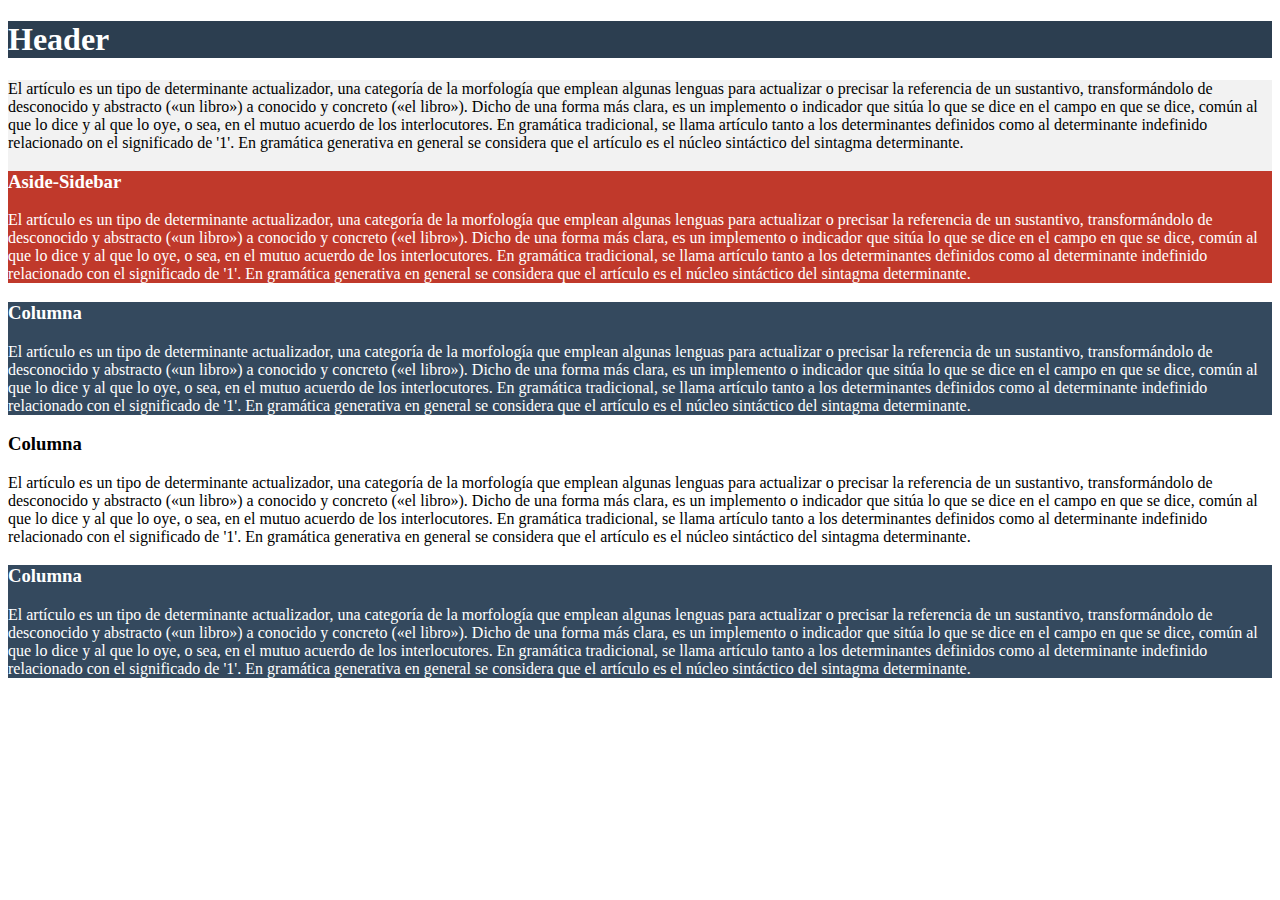
<file: Practica/index.html>
<!DOCTYPE html>
<html lang="en">
<head>
	<meta charset="UTF-8">
	<title>Document</title>
	<meta name="viewport" content="width=device-width, user-scalable=no, initial-scale=1.0, maximum-scale=1.0, minimum-scale=1.0">		
   <link rel="stylesheet" href="estilos.css"> 


   	<!-- Latest compiled and minified CSS -->
	<link rel="stylesheet" href="https://maxcdn.bootstrapcdn.com/bootstrap/3.3.6/css/bootstrap.min.css" integrity="sha384-1q8mTJOASx8j1Au+a5WDVnPi2lkFfwwEAa8hDDdjZlpLegxhjVME1fgjWPGmkzs7" crossorigin="anonymous">  

	

	




</head>

<body>
	<header>
		<div class="container">
			<h1>Header</h1>


		</div>

	</header>
	<div class="container">
		<section class="main row">

			<article class="col-xs-12 col-sm-8 col-md-9 col-lg-9">
				<p>
					El artículo es un tipo de determinante actualizador, una categoría de la morfología que emplean algunas lenguas para actualizar o precisar la referencia de un sustantivo, transformándolo de desconocido y abstracto («un libro») a conocido y concreto («el libro»). Dicho de una forma más clara, es un implemento o indicador que sitúa lo que se dice en el campo en que se dice, común al que lo dice y al que lo oye, o sea, en el mutuo acuerdo de los interlocutores.
					En gramática tradicional, se llama artículo tanto a los determinantes definidos como al determinante indefinido relacionado on el significado de '1'. En gramática generativa en general se considera que el artículo es el núcleo sintáctico del sintagma determinante.
	
				</p>


				</article>
					<aside class="col-xs-12 col-sm-4 col-md-3 col-lg-3">
					    <h3>Aside-Sidebar</h3>
						<p>
							El artículo es un tipo de determinante actualizador, una categoría de la morfología que emplean algunas lenguas para actualizar o precisar la referencia de un sustantivo, transformándolo de desconocido y abstracto («un libro») a conocido y concreto («el libro»). Dicho de una forma más clara, es un implemento o indicador que sitúa lo que se dice en el campo en que se dice, común al que lo dice y al que lo oye, o sea, en el mutuo acuerdo de los interlocutores.
                			En gramática tradicional, se llama artículo tanto a los determinantes definidos como al determinante indefinido relacionado con el significado de '1'. En gramática generativa en general se considera que el artículo es el núcleo sintáctico del sintagma determinante.



						</p>


					</aside>		



		</section>

		   <div class="row">
		   	   <div class=" color1 col-xs-12 col-sm-6 col-md-3">
               <h3>Columna</h3>
		   	   <p>El artículo es un tipo de determinante actualizador, una categoría de la morfología que emplean algunas lenguas para actualizar o precisar la referencia de un sustantivo, transformándolo de desconocido y abstracto («un libro») a conocido y concreto («el libro»). Dicho de una forma más clara, es un implemento o indicador que sitúa lo que se dice en el campo en que se dice, común al que lo dice y al que lo oye, o sea, en el mutuo acuerdo de los interlocutores.
                			En gramática tradicional, se llama artículo tanto a los determinantes definidos como al determinante indefinido relacionado con el significado de '1'. En gramática generativa en general se considera que el artículo es el núcleo sintáctico del sintagma determinante.
               </p>
              
		   	   </div>
		   	   <div class="col-xs-12 col-sm-6 col-md-3">
               <h3>Columna</h3>
		   	   <p>El artículo es un tipo de determinante actualizador, una categoría de la morfología que emplean algunas lenguas para actualizar o precisar la referencia de un sustantivo, transformándolo de desconocido y abstracto («un libro») a conocido y concreto («el libro»). Dicho de una forma más clara, es un implemento o indicador que sitúa lo que se dice en el campo en que se dice, común al que lo dice y al que lo oye, o sea, en el mutuo acuerdo de los interlocutores.
                			En gramática tradicional, se llama artículo tanto a los determinantes definidos como al determinante indefinido relacionado con el significado de '1'. En gramática generativa en general se considera que el artículo es el núcleo sintáctico del sintagma determinante.</p>

		   	   </div>
		   	   <div class="clearfix visible-sm-block"></div>
	

		   	   <div class="color1 col-xs-12 col-sm-6 col-md-3 col-md-offset-3">

		   	   <h3>Columna</h3>
               <p>El artículo es un tipo de determinante actualizador, una categoría de la morfología que emplean algunas lenguas para actualizar o precisar la referencia de un sustantivo, transformándolo de desconocido y abstracto («un libro») a conocido y concreto («el libro»). Dicho de una forma más clara, es un implemento o indicador que sitúa lo que se dice en el campo en que se dice, común al que lo dice y al que lo oye, o sea, en el mutuo acuerdo de los interlocutores.
                			En gramática tradicional, se llama artículo tanto a los determinantes definidos como al determinante indefinido relacionado con el significado de '1'. En gramática generativa en general se considera que el artículo es el núcleo sintáctico del sintagma determinante.</p>

		   	   </div>
	

		   	  <!-- <div class="col-xs-12 col-sm-6 col-md-3">
		   	   <h3>Columna</h3>
               <p>El artículo es un tipo de determinante actualizador, una categoría de la morfología que emplean algunas lenguas para actualizar o precisar la referencia de un sustantivo, transformándolo de desconocido y abstracto («un libro») a conocido y concreto («el libro»). Dicho de una forma más clara, es un implemento o indicador que sitúa lo que se dice en el campo en que se dice, común al que lo dice y al que lo oye, o sea, en el mutuo acuerdo de los interlocutores.
                			En gramática tradicional, se llama artículo tanto a los determinantes definidos como al determinante indefinido relacionado con el significado de '1'. En gramática generativa en general se considera que el artículo es el núcleo sintáctico del sintagma determinante.</p>

	               	   	   </div> -->
    
		  </div>


	</div>






	<!-- Latest compil

	ed and m

	inified Ja

	vaScript -->
	<script src="https://maxcdn.bootstrapcdn.com/bootstrap/3.3.6/js/bootstrap.min.js" integrity="sha384-0mSbJDEHialfmuBBQP6A4Qrprq5OVfW37PRR3j5ELqxss1yVqOtnepnHVP9aJ7xS" crossorigin="anonymous"></script> 
	
   <!-- <script src="js/jquery.js"></script>
	<script src="js/bootstrap.js"></script> -->

	
	
</body>
</html>
</file>
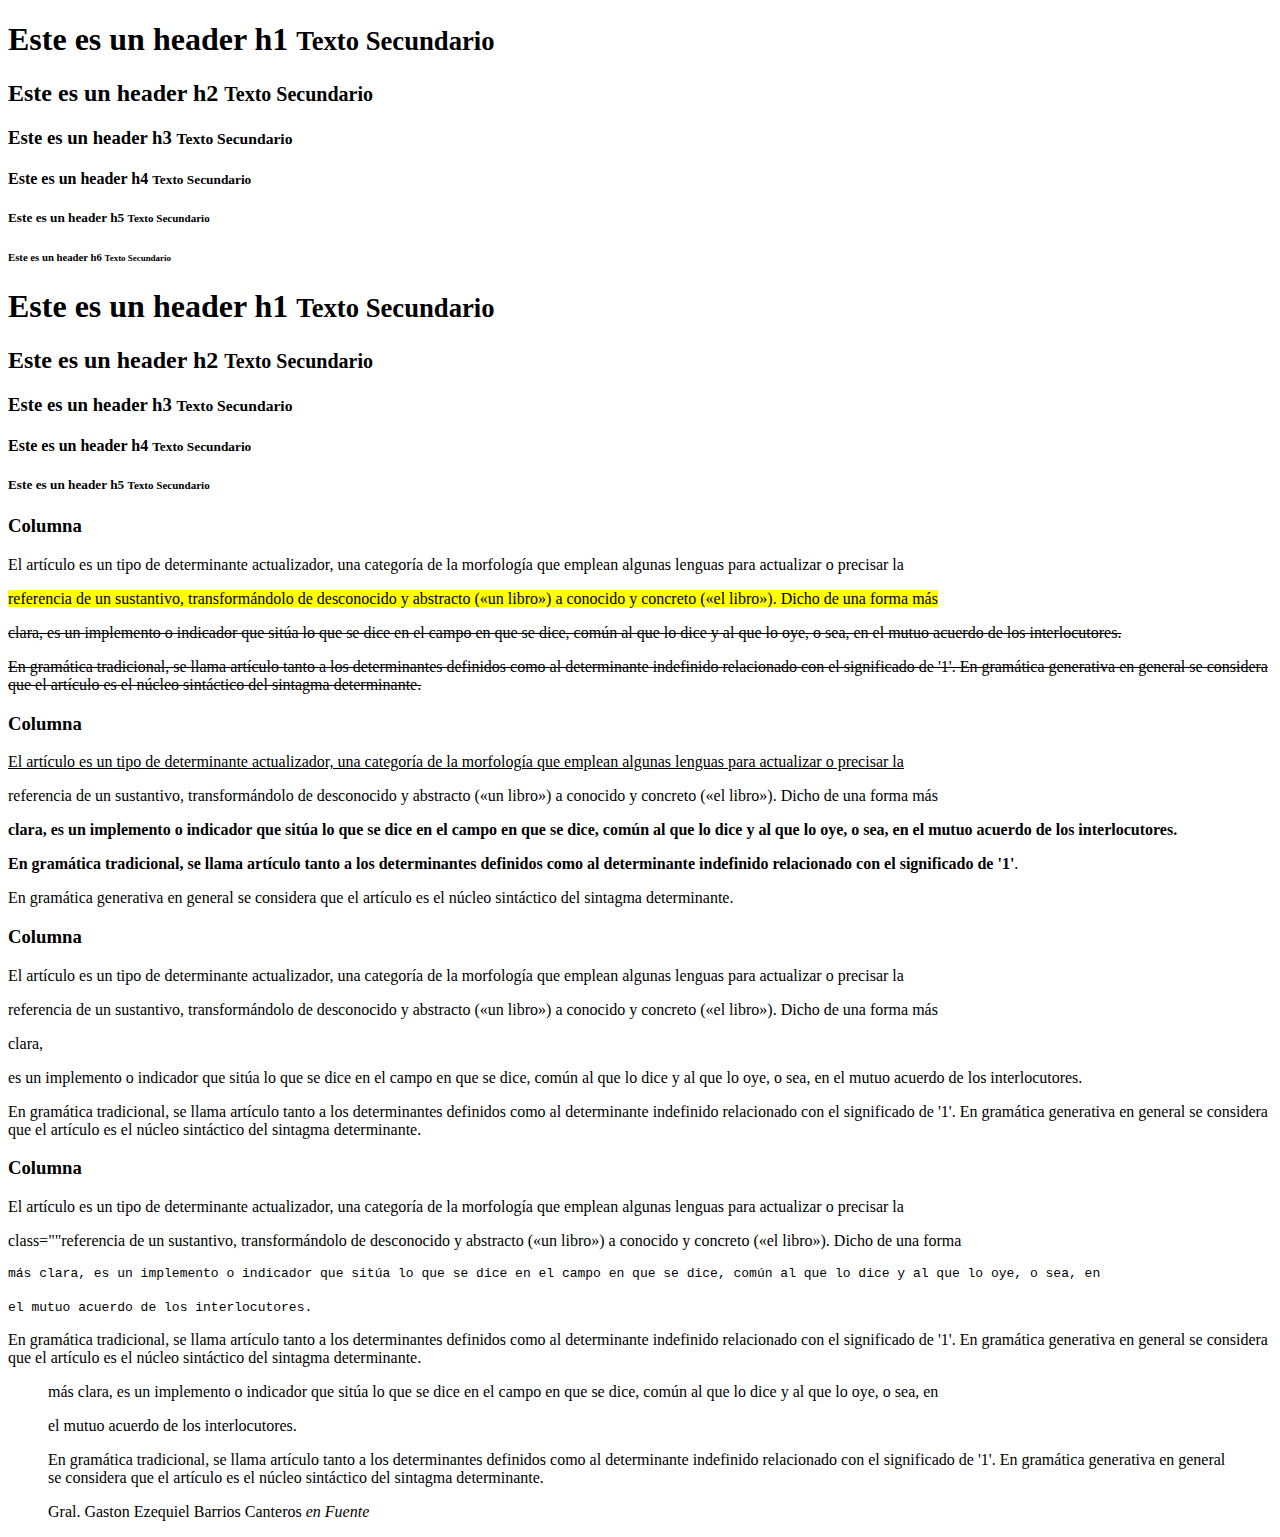
<file: Practica/bootStrap-2.html>
<!DOCTYPE html>
<html lang="en">
<head>
	<meta charset="UTF-8">
	<meta name="viewport" content="width=device-width, user-scalable=no, initial-scale=1.0, maximum-scale=1.0, minimum-scale=1.0">				
	<!-- Latest compiled and minified CSS -->
<link rel="stylesheet" href="https://maxcdn.bootstrapcdn.com/bootstrap/3.3.6/css/bootstrap.min.css" integrity="sha384-1q8mTJOASx8j1Au+a5WDVnPi2lkFfwwEAa8hDDdjZlpLegxhjVME1fgjWPGmkzs7" crossorigin="anonymous">

<!-- Optional theme 
<link rel="stylesheet" href="https://maxcdn.bootstrapcdn.com/bootstrap/3.3.6/css/bootstrap-theme.min.css" integrity="sha384-fLW2N01lMqjakBkx3l/M9EahuwpSfeNvV63J5ezn3uZzapT0u7EYsXMjQV+0En5r" crossorigin="anonymous"> -->


	<title>Tipografia</title>

</head>
<body>

		<div class class="container-fluid">
		<h1 class="text-muted">Este es un header h1 <small> Texto Secundario</small></h1>
		<h2 class="text-primary">Este es un header h2 <small> Texto Secundario</small></h2>
		<h3 class="text-success">Este es un header h3 <small> Texto Secundario</small></h3>
		<h4 class="text-info">Este es un header h4 <small> Texto Secundario</small></h4>
		<h5 class="text-warning">Este es un header h5 <small> Texto Secundario</small></h5>
		<h6 class="text-danger">Este es un header h6 <small> Texto Secundario</small></h6>
        


		<h1 class="bg-primary">Este es un header h1 <small> Texto Secundario</small></h1>
		<h2 class="bg-success">Este es un header h2 <small> Texto Secundario</small></h2>
		<h3 class="bg-info">Este es un header h3 <small> Texto Secundario</small></h3>
		<h4 class="bg-warning">Este es un header h4 <small> Texto Secundario</small></h4>
		<h5 class="bg-danger">Este es un header h5 <small> Texto Secundario</small></h5>
		





        </div>

        <div class="row">
        	<div class="col-md-4 text-left">
        	<h3>Columna</h3>
             	
             	<p class="lead">El artículo es un tipo de determinante actualizador, una categoría de la morfología que emplean algunas lenguas para actualizar o precisar la 
             	</p>
             	<p class=""><mark>referencia de un sustantivo, transformándolo de desconocido y abstracto («un libro») a conocido y concreto («el libro»). Dicho de una forma más</mark> </p>
             	<p class=""><del>clara, es un implemento o indicador que sitúa lo que se dice en el campo en que se dice, común al que lo dice y al que lo oye, o sea, en el mutuo acuerdo de los interlocutores.</del></p>
             	<p class=""><s>En gramática tradicional, se llama artículo tanto a los determinantes definidos como al determinante indefinido relacionado con el significado de '1'. En gramática generativa en general se considera que el artículo es el núcleo sintáctico del sintagma determinante.

                </s>


             	</p>



        		</div>
				
				<div class="col-md-4 text-center">
				<h3>Columna</h3>
				<p class=""><ins>El artículo es un tipo de determinante actualizador, una categoría de la morfología que emplean algunas lenguas para actualizar o precisar la</ins></p><p class=""> referencia de un sustantivo, transformándolo de desconocido y abstracto («un libro») a conocido y concreto («el libro»). Dicho de una forma más</p>
				<p> <strong>clara, es un implemento o indicador que sitúa lo que se dice en el campo en que se dice, común al que lo dice y al que lo oye, o sea, en el mutuo acuerdo de los interlocutores.</strong></p>
                <p class=""><b>En gramática tradicional, se llama artículo tanto a los determinantes definidos como al determinante indefinido relacionado con el significado de '1'</b>.</p>
                <p class=""> En gramática generativa en general se considera que el artículo es el núcleo sintáctico del sintagma determinante.
					
				</p>
				
				</div>
				
				<div class="col-md-4 text-right">
				<h3>Columna</h3>
				<p class="">El artículo es un tipo de determinante actualizador, una categoría de la morfología que emplean algunas lenguas para actualizar o precisar la </p>
				<p class="">referencia de un sustantivo, transformándolo de desconocido y abstracto («un libro») a conocido y concreto («el libro»). Dicho de una forma más</p> clara, 
				<p class="">es un implemento o indicador que sitúa lo que se dice en el campo en que se dice, común al que lo dice y al que lo oye, o sea, en el mutuo acuerdo de los interlocutores.</p>
                			<p>En gramática tradicional, se llama artículo tanto a los determinantes definidos como al determinante indefinido relacionado con el significado de '1'. En gramática generativa en general se considera que el artículo es el núcleo sintáctico del sintagma determinante.
					
				</p>
				
				</div>
				
				<div class="col-md-4 text-justify" >
				<h3>Columna</h3>
			  <p class=""> El artículo es un tipo de determinante actualizador, una categoría de la morfología que emplean algunas lenguas para actualizar o precisar la </p> 
				<p> class=""referencia de un sustantivo, transformándolo de desconocido y abstracto («un libro») a conocido y concreto («el libro»). Dicho de una forma 
										</p>
				<p class=""><pre>más clara, es un implemento o indicador que sitúa lo que se dice en el campo en que se dice, común al que lo dice y al que lo oye, o sea, en</pre></p> 

				<p class=""><code>el mutuo acuerdo de los interlocutores.</code></p>
                <p class="">En gramática tradicional, se llama artículo tanto a los determinantes definidos como al determinante indefinido relacionado con el significado de '1'. En gramática generativa en general se considera que el artículo es el núcleo sintáctico del sintagma determinante.
					
				</p>
				
				</div>

				<div class="row">
					<blockquote>
						<p class="">más clara, es un implemento o indicador que sitúa lo que se dice en el campo en que se dice, común al que lo dice y al que lo oye, o sea, en</p> <p class="">el mutuo acuerdo de los interlocutores.</p>
                		<p class="">En gramática tradicional, se llama artículo tanto a los determinantes definidos como al determinante indefinido relacionado con el significado de '1'. En gramática generativa en general se considera que el artículo es el núcleo sintáctico del sintagma determinante.
					
						</p>
						<footer> Gral. Gaston Ezequiel Barrios Canteros <cite title="Fuente">en Fuente </cite></footer>

					</blockquote>

				</div>



  
        </div>
	

	<!-- Latest compiled and minified JavaScript -->
<script src="https://maxcdn.bootstrapcdn.com/bootstrap/3.3.6/js/bootstrap.min.js" integrity="sha384-0mSbJDEHialfmuBBQP6A4Qrprq5OVfW37PRR3j5ELqxss1yVqOtnepnHVP9aJ7xS" crossorigin="anonymous"></script>
</body>
</html>
</file>
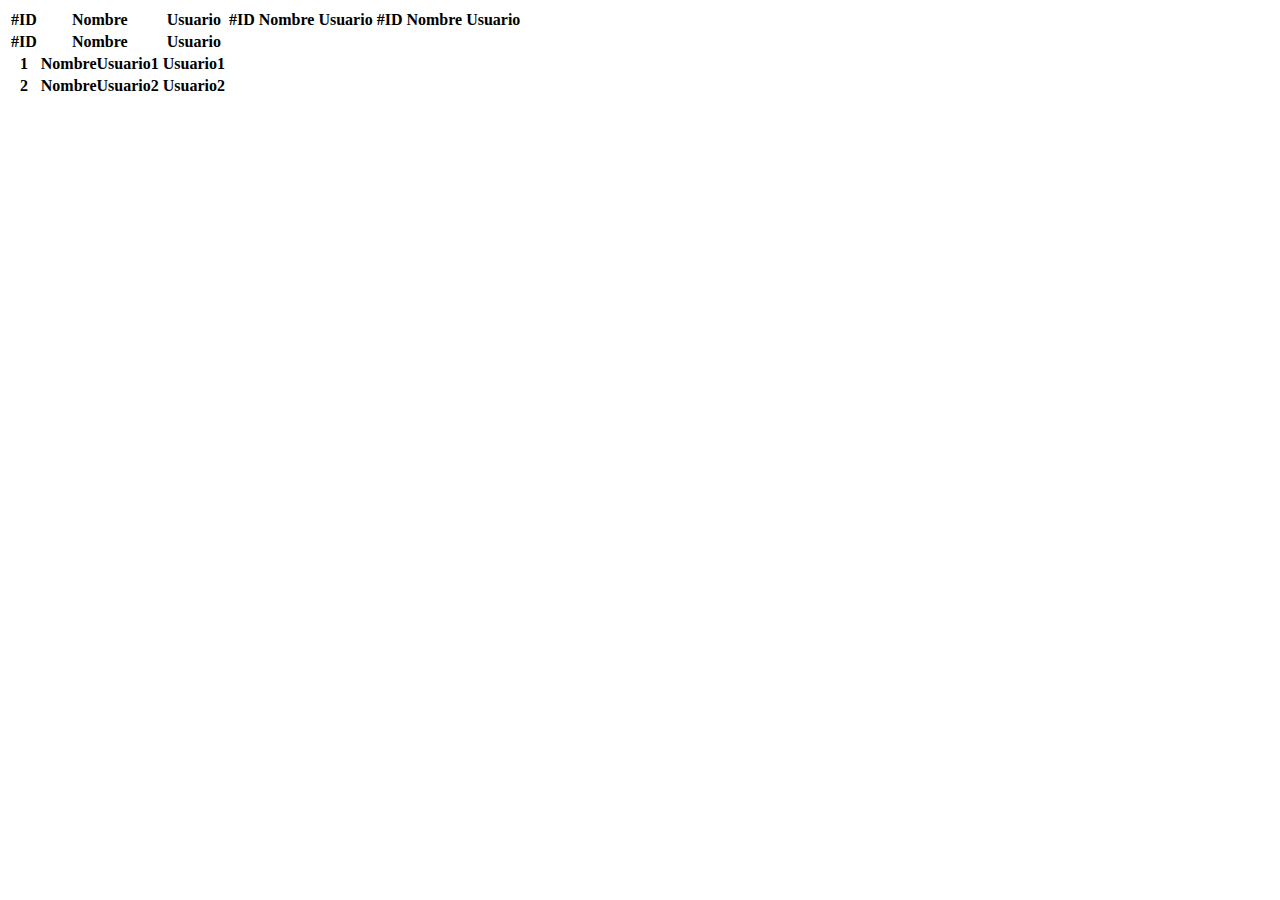
<file: Practica/bootStrap-3-tablas.html>
<!DOCTYPE html>
<html lang="en">
<head>
	<meta charset="UTF-8">
	<meta name="viewport" content="width=device-width, user-scalable=no, initial-scale=1.0, maximum-scale=1.0, minimum-scale=1.0">
	<!-- Latest compiled and minified CSS -->
<link rel="stylesheet" href="https://maxcdn.bootstrapcdn.com/bootstrap/3.3.6/css/bootstrap.min.css" integrity="sha384-1q8mTJOASx8j1Au+a5WDVnPi2lkFfwwEAa8hDDdjZlpLegxhjVME1fgjWPGmkzs7" crossorigin="anonymous">

<!-- Optional theme 
<link rel="stylesheet" href="https://maxcdn.bootstrapcdn.com/bootstrap/3.3.6/css/bootstrap-theme.min.css" integrity="sha384-fLW2N01lMqjakBkx3l/M9EahuwpSfeNvV63J5ezn3uZzapT0u7EYsXMjQV+0En5r" crossorigin="anonymous"> -->


	<title>Document</title>
</head>
<body>
	<div class="container">
	  <div class="table-responsive">		
		  <table class="table table-striped table-bordered table-hover table-condensed">
          <tr>
          <th> #ID </th> 	
          <th> Nombre </th>
          <th> Usuario </th>


           <th> #ID </th> 	
          <th> Nombre </th>
          <th> Usuario </th>

           <th> #ID </th> 	
          <th> Nombre </th>
          <th> Usuario </th>

          	</tr>	
          

          	<tr>
          <th> #ID </th> 	
          <th> Nombre </th>
          <th> Usuario </th>


          	</tr>			
           
           	<tr>
              <th>1</th>
              <th>NombreUsuario1</th>
              <th>Usuario1</th>



           	</tr>

           	<tr>
           		<th>2</th>
           		<th>NombreUsuario2</th>
           		<th>Usuario2</th>


           	</tr>





           






			</table>
      </div>
	</div>


<!-- Latest compiled and minified JavaScript -->
<script src="https://maxcdn.bootstrapcdn.com/bootstrap/3.3.6/js/bootstrap.min.js" integrity="sha384-0mSbJDEHialfmuBBQP6A4Qrprq5OVfW37PRR3j5ELqxss1yVqOtnepnHVP9aJ7xS" crossorigin="anonymous"></script>
</body>
</html>
</file>
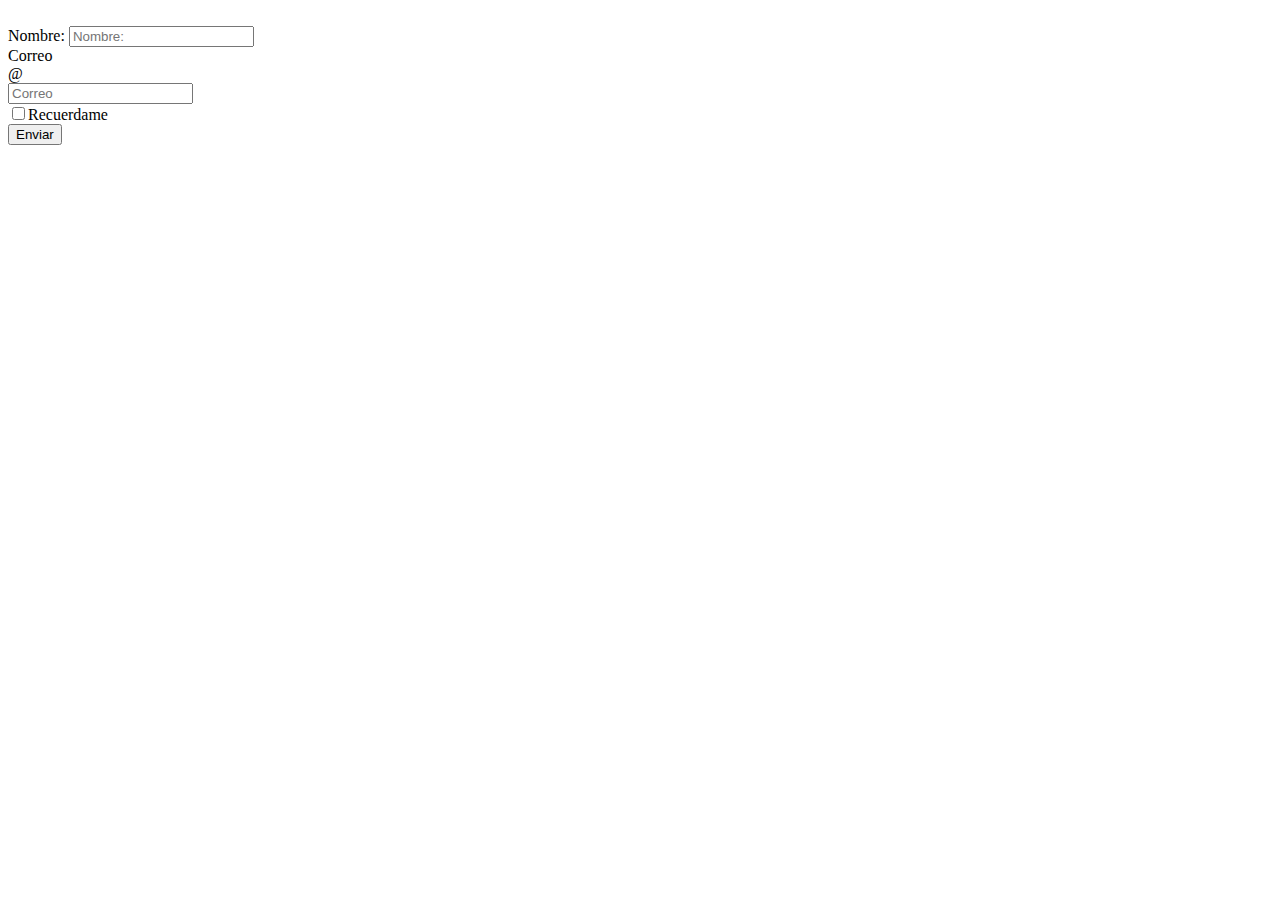
<file: Practica/bootStrap-4-1-FoumulariosenLinea.html>
<!DOCTYPE html>
<html lang="en">
<head>
	<meta charset="UTF-8">
	<meta name="viewport" content="width=device-width, user-scalable=no, initial-scale=1.0, maximum-scale=1.0, minimum-scale=1.0">
	<!-- <link rel="stylesheet" href="style.css"> -->
	<!-- Latest compiled and minified CSS -->
	<link rel="stylesheet" href="https://maxcdn.bootstrapcdn.com/bootstrap/3.3.6/css/bootstrap.min.css" integrity="sha384-1q8mTJOASx8j1Au+a5WDVnPi2lkFfwwEAa8hDDdjZlpLegxhjVME1fgjWPGmkzs7" crossorigin="anonymous">

	
	<title>Formularios en Linea</title>
</head>
<body>
	 <div class="container">
	 	<br>
        <form action="" class="form-inline">
        	<div class="form-group">
        		<label  class="sr-only"for="nombre">Nombre:</label>
                <input class="form-control" id="nombre" type="texto" placeholder="Nombre:"></input>
            </div>
             
             <div class="form-group">
                <div class="input-group">
                	<label class="sr-only" for="correo">Correo</label>
                    <div class="input-group-addon">@</div>
                    <input class="form-control" id="correo" type="text" placeholder="Correo"> 

                </div> 	
             </div>

             <div class="checkbox">
             	<label >
             		<input type="checkbox" name="" id="">Recuerdame

             	</label>

             </div>

             <button class="btn btn-primary">Enviar</button>











        </form>









	 </div>




	<script src="https://maxcdn.bootstrapcdn.com/bootstrap/3.3.6/js/bootstrap.min.js" integrity="sha384-0mSbJDEHialfmuBBQP6A4Qrprq5OVfW37PRR3j5ELqxss1yVqOtnepnHVP9aJ7xS" crossorigin="anonymous"></script>
</body>
</html>
</file>
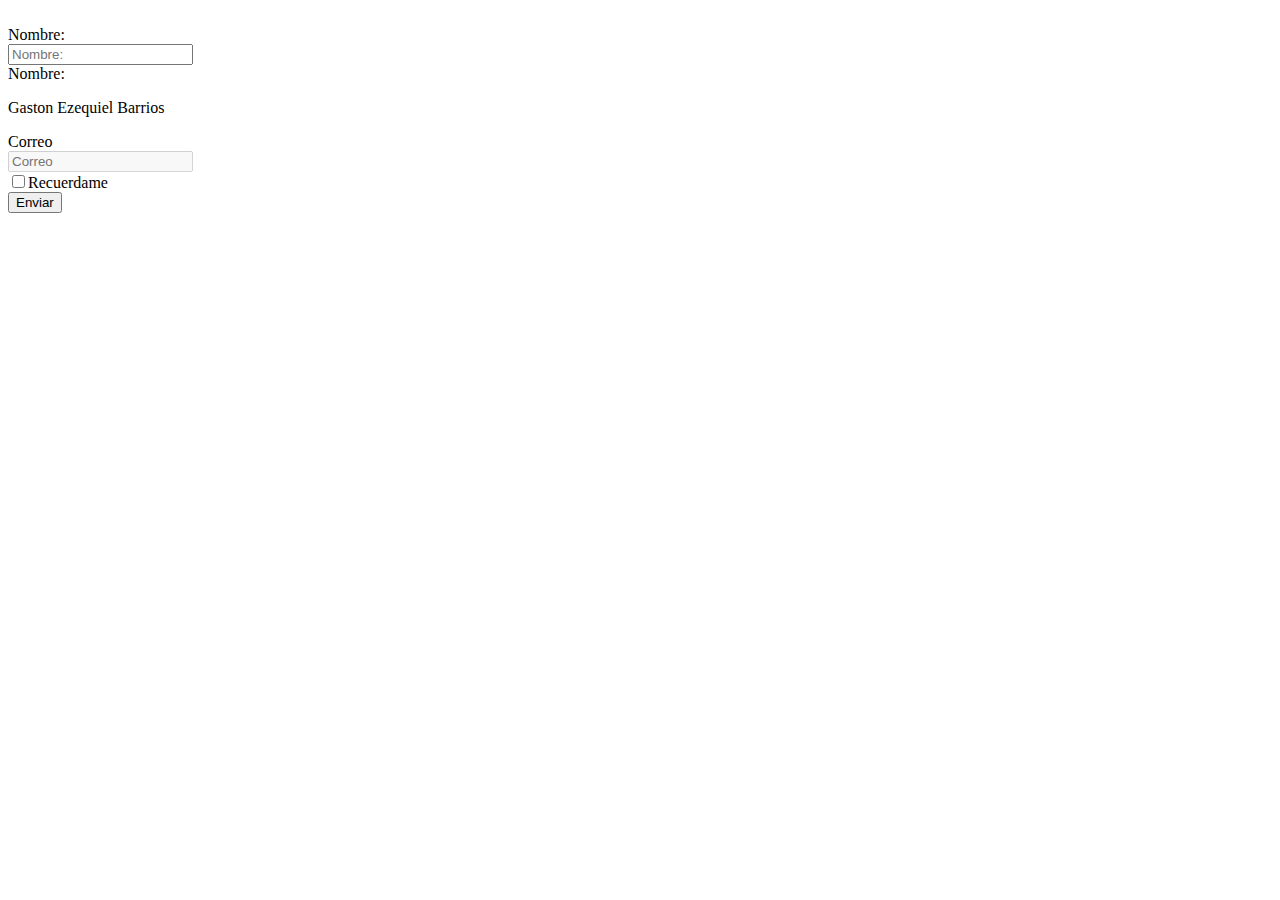
<file: Practica/bootStrap-4-2-Formularios.html>
<!DOCTYPE html>
<html lang="en">
<head>
	<meta charset="UTF-8">
	<title>Formularios</title>
	<meta name="viewport" content="width=device-width, user-scalable=no, initial-scale=1.0, maximum-scale=1.0, minimum-scale=1.0">
    <!-- <link rel="stylesheet" href="style.css"> -->
	<!-- Latest compiled and minified CSS -->
	<link rel="stylesheet" href="https://maxcdn.bootstrapcdn.com/bootstrap/3.3.6/css/bootstrap.min.css" integrity="sha384-1q8mTJOASx8j1Au+a5WDVnPi2lkFfwwEAa8hDDdjZlpLegxhjVME1fgjWPGmkzs7" crossorigin="anonymous">
</head>
<body>
   <div class="container">
      <br>
     	<form class="form-horizontal">
         <div class="form-group">
         	<label for="nombre" class="control-label col-md-2">Nombre:</label>
          <div class="col-md-10">
          	<input type="text" class="form-control" id="nombre" placeholder="Nombre:">


          </div>

         </div>

         <div class="form-group">
           <label for="nombre" class="control-label col-md-2">Nombre:</label>         	
            <div class="col-md-10">
            	<p class="form-control-static">Gaston Ezequiel Barrios </p>
            	<!-- hola esto es una prueba de git -->


            </div>




         </div>

         <div class="form-group">
            <div class="">
            	<label class="control-label col-md-2" for="correo">Correo</label>
				<div class="col-md-10">
                	<input type="text" class="form-control" id="correo" placeholder="Correo" disabled>
                </div>	

            </div>


            </div>

            <div class="form-group">
            	<div class="checkbox col-md-2 col-md-offset-2 ">
            		<label  class"control-label  c"for="">
            			<input type="checkbox" class=""name="" id="">Recuerdame
            		</label>
            	
            	</div>
            	
            	
            </div class="form-group">
            	<div class="col-md-2 col-md-offset-2">
            	<button class="btn btn-primary">Enviar</button>


            </div>
     	

        </form>	





   










   </div>
		<script src="https://maxcdn.bootstrapcdn.com/bootstrap/3.3.6/js/bootstrap.min.js" integrity="sha384-0mSbJDEHialfmuBBQP6A4Qrprq5OVfW37PRR3j5ELqxss1yVqOtnepnHVP9aJ7xS" crossorigin="anonymous"></script>
</body>
</html>
</file>
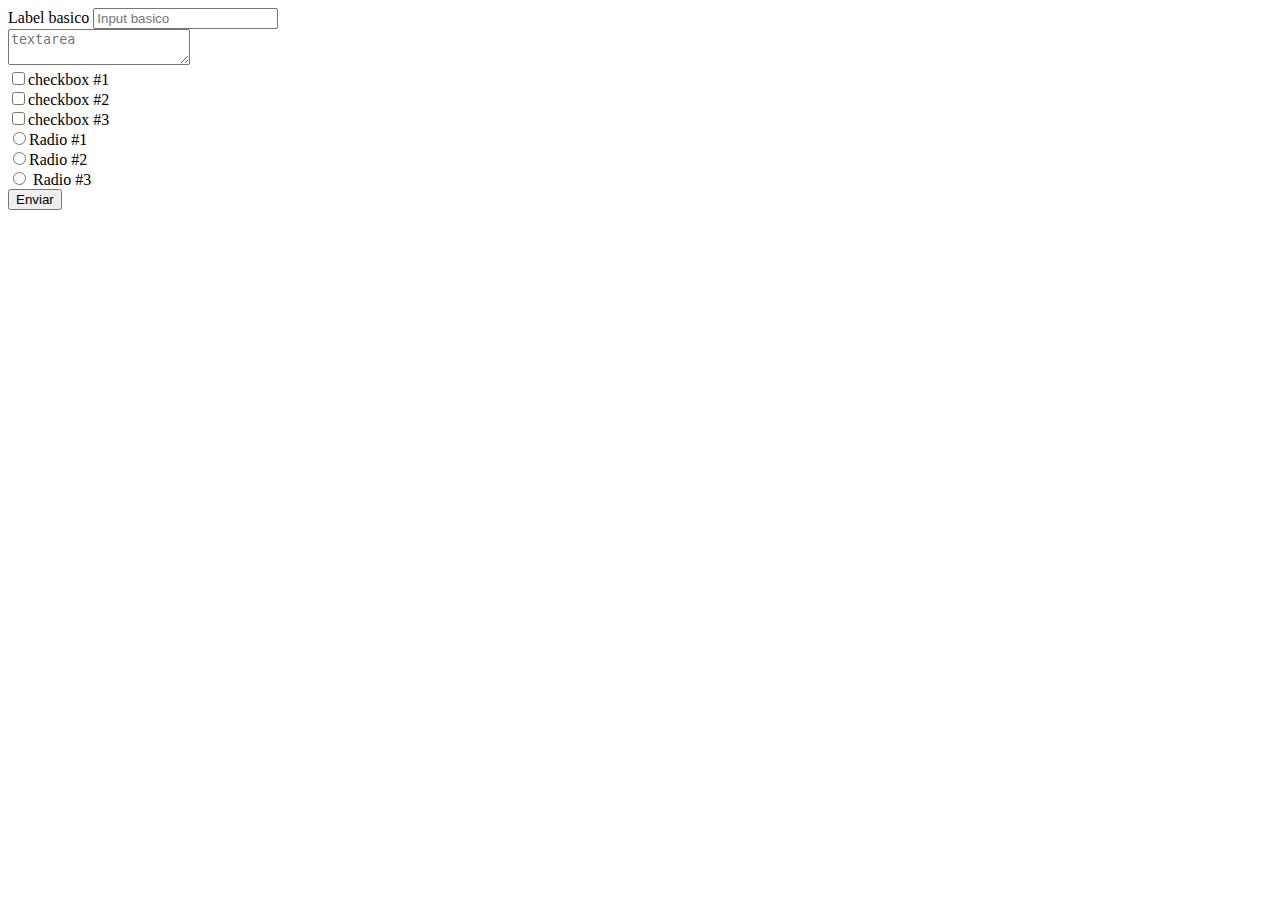
<file: Practica/bootStrap-4-3-Botones de Formularios.html>
<!DOCTYPE html>
<html lang="en">
<head>
	<meta charset="UTF-8">
	<meta name="viewport" content="width=device-width, user-scalable=no, initial-scale=1.0, maximum-scale=1.0, minimum-scale=1.0">
			<!-- Latest compiled and minified CSS -->
			<link rel="stylesheet" href="https://maxcdn.bootstrapcdn.com/bootstrap/3.3.6/css/bootstrap.min.css" integrity="sha384-1q8mTJOASx8j1Au+a5WDVnPi2lkFfwwEAa8hDDdjZlpLegxhjVME1fgjWPGmkzs7" crossorigin="anonymous">

			<!-- Optional theme 
			<link rel="stylesheet" href="https://maxcdn.bootstrapcdn.com/bootstrap/3.3.6/css/bootstrap-theme.min.css" integrity="sha384-fLW2N01lMqjakBkx3l/M9EahuwpSfeNvV63J5ezn3uZzapT0u7EYsXMjQV+0En5r" crossorigin="anonymous"> -->


	<title>Prueba botones</title>
</head>
<body>



<div class="container">
	<form action="" >
		<div class="form-group">
			<label > Label basico</label>
			<input type="text" class="form-control" placeholder="Input basico">
		</div>
		
		 
		 <textarea name="" id="" class="form-control" placeholder="textarea"></textarea>
		
		 <div class="checkbox">

		  		<div class="checkbox">
		  			<label >
		  			    <input type="checkbox" name="" id="">checkbox #1
		  			
		  			    </label>
		  		</div>
		       <div class="checkbox">
		       	<label > <input type="checkbox"  name="" id="">checkbox #2
		       	      </label>
		       </div>
		        <div class="checkbox">
		        	<label ><input type="checkbox"  name="" id="">checkbox #3
		        	         </label>
		        </div>
        </div>
                



                <div class="radio">
                	<label for="radio1">
                	  <input type="radio" name="opcion" id="radio1">Radio #1 
                	</label>
                </div>
                <div class="radio">
                	<label for="radio2">
                	  <input type="radio" name="opcion" id="radio 2">Radio #2 
                	</label>
                </div>
               <div class="radio">
               	  <label for="radio3"> 
               	    <input type="radio" name="opcion" id="radio 3"> Radio #3
               	
               	  </label>
               </div>

                <button class="btn btn-primary" type="submit">Enviar</button>

		 
	</form>
</div>


<!-- Latest compiled and minified JavaScript -->
<script src="https://maxcdn.bootstrapcdn.com/bootstrap/3.3.6/js/bootstrap.min.js" integrity="sha384-0mSbJDEHialfmuBBQP6A4Qrprq5OVfW37PRR3j5ELqxss1yVqOtnepnHVP9aJ7xS" crossorigin="anonymous"></script>
	
</body>
</html>
</file>
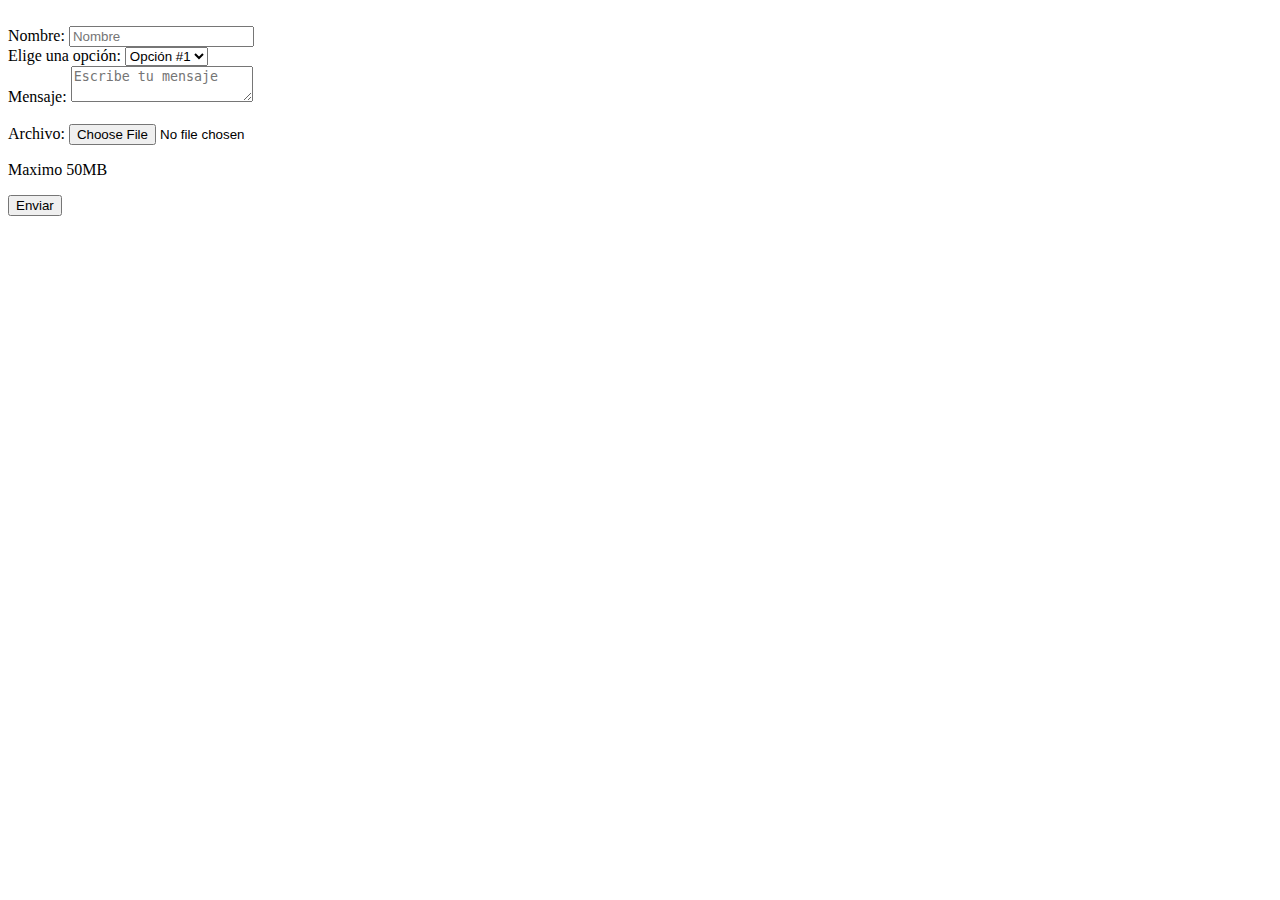
<file: Practica/bootStrap-4-Formularios.html>
<!DOCTYPE html>
<html lang="en">
<head>
	<meta charset="UTF-8">
	<meta name="viewport" content="width=device-width, user-scalable=no, initial-scale=1.0, maximum-scale=1.0, minimum-scale=1.0">
	<!-- <link rel="stylesheet" href="style.css" > -->
	
	<!-- Latest compiled and minified CSS  -->
	<link rel="stylesheet" href="https://maxcdn.bootstrapcdn.com/bootstrap/3.3.6/css/bootstrap.min.css" integrity="sha384-1q8mTJOASx8j1Au+a5WDVnPi2lkFfwwEAa8hDDdjZlpLegxhjVME1fgjWPGmkzs7" crossorigin="anonymous">

	<!-- Optional theme 
	<link rel="stylesheet" href="https://maxcdn.bootstrapcdn.com/bootstrap/3.3.6/css/bootstrap-theme.min.css" integrity="sha384-fLW2N01lMqjakBkx3l/M9EahuwpSfeNvV63J5ezn3uZzapT0u7EYsXMjQV+0En5r" crossorigin="anonymous"> -->

	


	<title>Formulario Standard</title>
</head>
	<body>
	
       <div class="container">
       	<br>
       	<form action="">
       		<div class="form-group">
       			<label for="nombre">Nombre:</label>
       			<input class="form-control" id="nombre" type="text" placeholder="Nombre">
       		</div>
       		 <div class="form-group">
       		 	<label for="option">Elige una opción:</label>
       		 	<select class="form-control" name="" id="option">
       		 		<option value="">Opción #1</option>
       		 		<option value="">Opción #2</option>
       		 		<option value="">Opción #3</option>
       		 		<option value="">Opción #4</option>
       		 		<option value="">Opción #5</option>
       		 	
       		 	</select>
       		 </div>
               <!-- <br>
               <br> -->

              <div class="form-group">
              	 <label for="Mensaje">Mensaje:</label>
              	<textarea class="form-control" id="mensaje" type="text" placeholder="Escribe tu mensaje"></textarea>
              	 <br>
              	 <br>
              	<label for="archivo">Archivo:</label>
              	<input type="file" id="archivo">
              	<p class="help-block">Maximo 50MB </p> 
              	              
              	<button class="btn btn-primary">Enviar</button>
              </div>







       	</form>














       </div>


<!-- Latest compiled and minified JavaScript -->
	<script src="https://maxcdn.bootstrapcdn.com/bootstrap/3.3.6/js/bootstrap.min.js" integrity="sha384-0mSbJDEHialfmuBBQP6A4Qrprq5OVfW37PRR3j5ELqxss1yVqOtnepnHVP9aJ7xS" crossorigin="anonymous"></script>

</body>


</html>
</file>
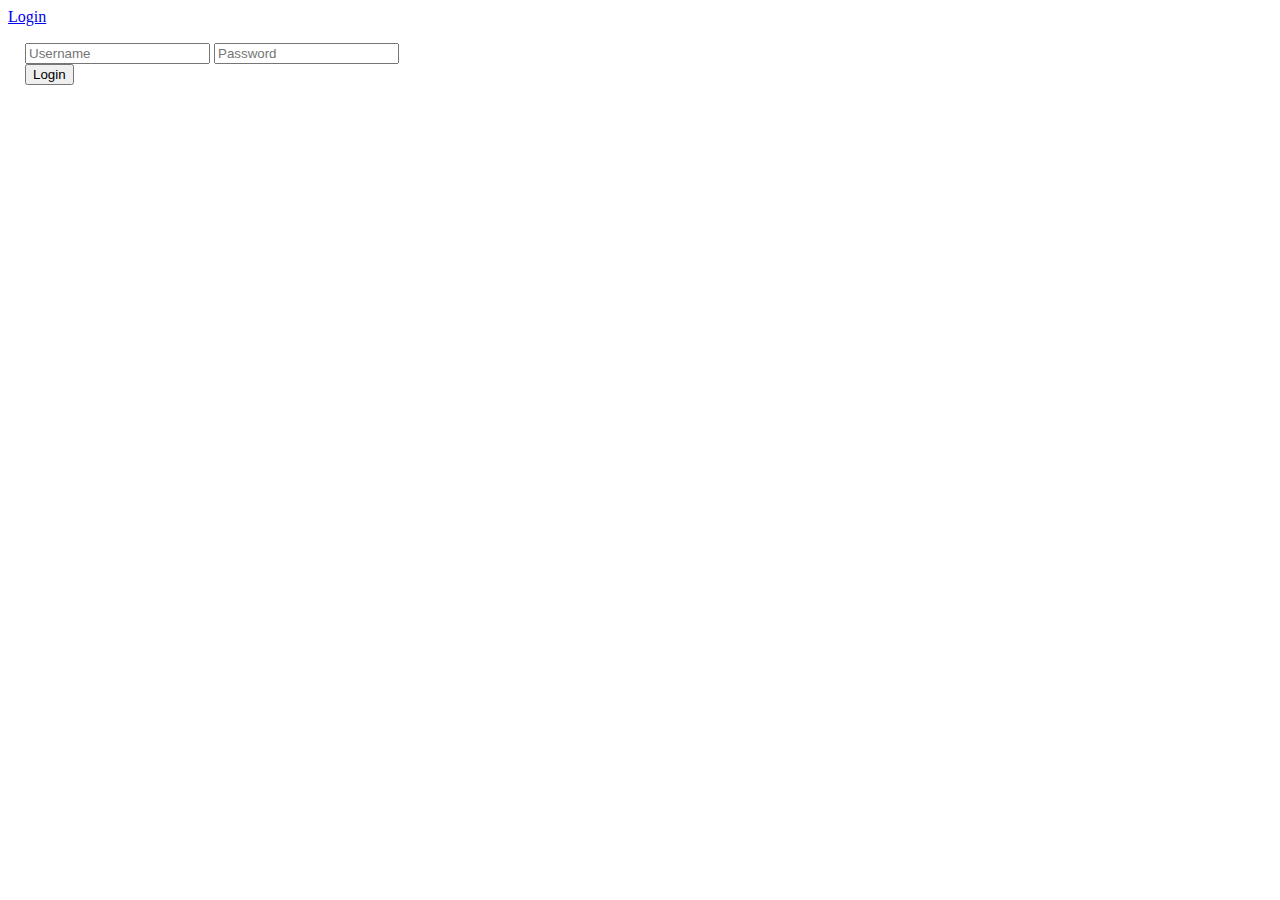
<file: Practica/login.html>
<!DOCTYPE html>
<html lang="en">
<head>
	<meta charset="UTF-8">
	<title>Document</title>
    <link rel="stylesheet" href="https://maxcdn.bootstrapcdn.com/bootstrap/3.3.6/css/bootstrap.min.css" integrity="sha384-1q8mTJOASx8j1Au+a5WDVnPi2lkFfwwEAa8hDDdjZlpLegxhjVME1fgjWPGmkzs7" crossorigin="anonymous">


</head>
<body>

    
<li class="dropdown" id="menuLogin">
            <a class="dropdown-toggle" href="#" data-toggle="dropdown" id="navLogin">Login</a>
            <div class="dropdown-menu" style="padding:17px;">
              <form class="form" id="formLogin"> 
                <input name="username" id="username" type="text" placeholder="Username"> 
                <input name="password" id="password" type="password" placeholder="Password"><br>
                <button type="button" id="btnLogin" class="btn">Login</button>
              </form>
            </div>
          </li>


          <script   src="https://code.jquery.com/jquery-1.12.3.min.js"   integrity="sha256-aaODHAgvwQW1bFOGXMeX+pC4PZIPsvn2h1sArYOhgXQ="   crossorigin="anonymous"></script>
	<!-- Latest compiled and minified JavaScript -->
     <script src="https://maxcdn.bootstrapcdn.com/bootstrap/3.3.6/js/bootstrap.min.js" integrity="sha384-0mSbJDEHialfmuBBQP6A4Qrprq5OVfW37PRR3j5ELqxss1yVqOtnepnHVP9aJ7xS" crossorigin="anonymous"></script>
	
</body>
</html>
</file>
<file: Practica/estilos.css>
header {
	background:#2c3e50;
	color:#fff;
}

.main {
	background:#f2f2f2;
}

.color1 {
	background: #34495e;
	color:#fff;
}

aside {
	background:#c0392b;
	color:#fff;
}

footer {
	background:#16a085;
	color:#fff;
}
</file>
<file: Practica/style.css>
body{
   background-image: url("/home/gastonb/Descargas/intro/bootstrap-3.3.6-dist/grid/css/hola.png");




}

/*.sr-only {
  position: absolute;
  width: 1px;
  height: 1px;
  margin: -1px;
  padding: 0;
  overflow: hidden;
  clip: rect(0 0 0 0);
  border: 0;
} */
Status API Training Shop Blog About
</file>
